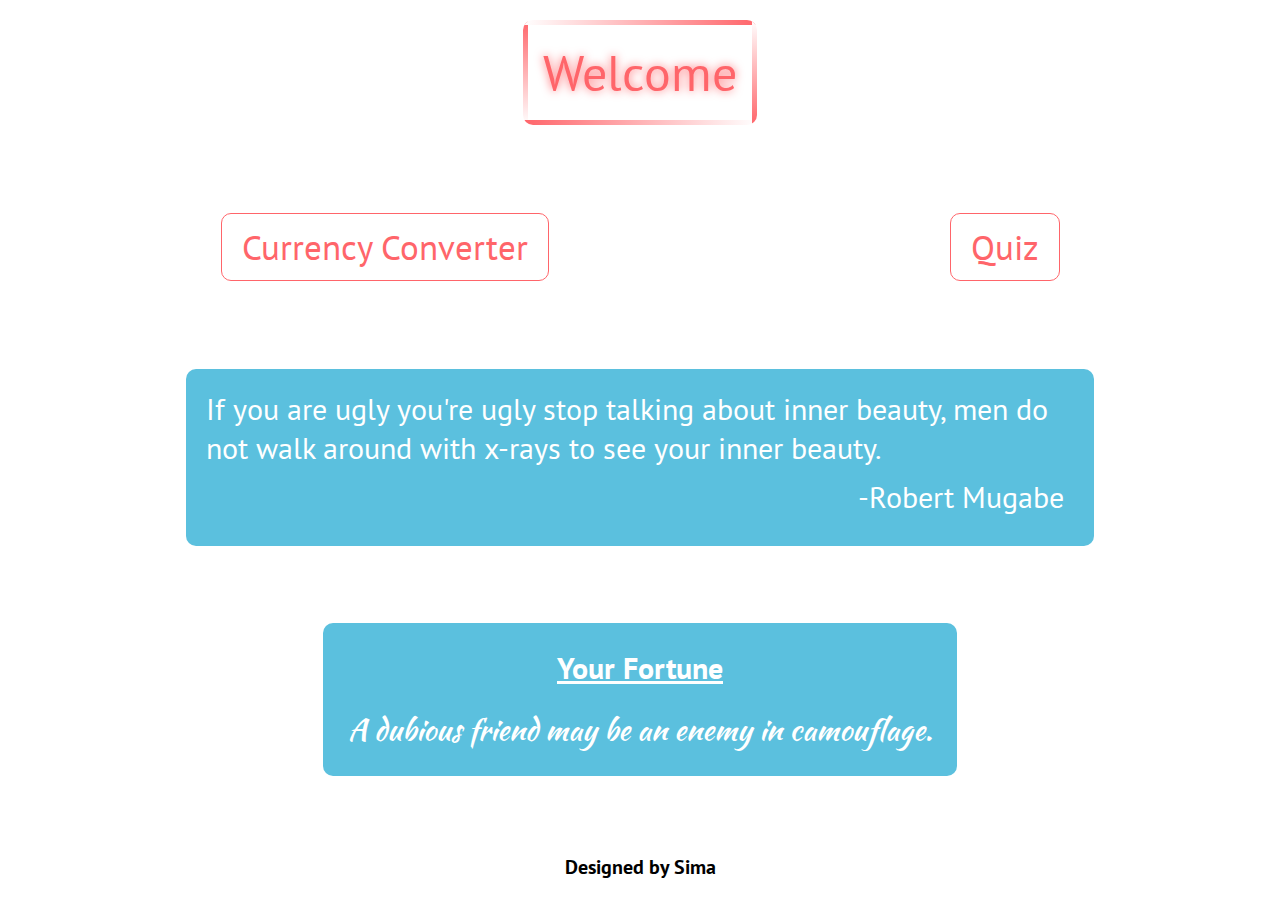
<file: index.html>
<!DOCTYPE html>
<html lang="en">
	<head>
		<meta charset="UTF-8" />
		<meta http-equiv="X-UA-Compatible" content="IE=edge" />
		<meta name="viewport" content="width=device-width, initial-scale=1.0" />
		<title>Assignment-2</title>
		<link rel="stylesheet" href="style.css" />
		<link
			href="https://fonts.googleapis.com/css2?family=PT+Sans:ital,wght@0,400;0,700;1,400;1,700&family=Kaushan+Script&display=swap"
			rel="stylesheet"
		/>
		<script src="./Part-1/Fortune.js"></script>
	</head>
	<body onload="onStartFortune()">
		<div class="container">
			<div class="welcome-text">
				<div class="line"></div>
				<div class="txt">Welcome</div>
				<div class="line-rev"></div>
			</div>
			<div class="buttons">
				<a href="./Part-2/index.html">Currency Converter</a>
				<a href="./Part-3/index.html">Quiz</a>
			</div>
			<div class="quote">
				If you are ugly you're ugly stop talking about inner beauty, men do not
				walk around with x-rays to see your inner beauty.
			</div>
			<div class="fortune">
				<h2>Your Fortune</h2>
				<div id="fortune"></div>
			</div>
			<footer>Designed by Sima</footer>
		</div>
	</body>
</html>
</file>
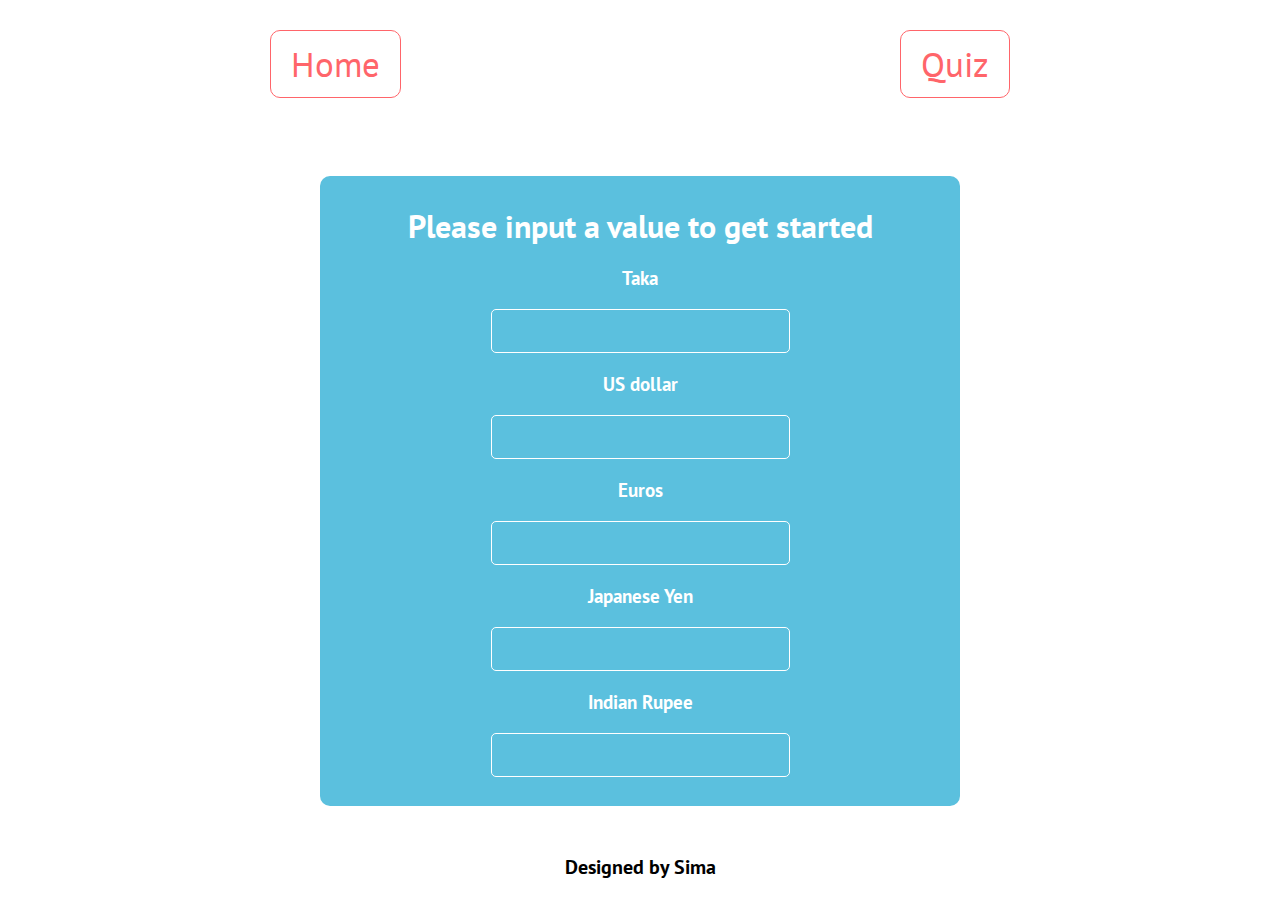
<file: Part-2/index.html>
<!DOCTYPE html>
<html lang="en">
	<head>
		<meta charset="UTF-8" />
		<meta http-equiv="X-UA-Compatible" content="IE=edge" />
		<meta name="viewport" content="width=device-width, initial-scale=1.0" />
		<title>Currency Converter</title>
		<link
			href="https://fonts.googleapis.com/css2?family=PT+Sans:ital,wght@0,400;0,700;1,400;1,700&family=Kaushan+Script&display=swap"
			rel="stylesheet"
		/>
        <link rel="stylesheet" href="./../style.css">
        <link rel="stylesheet" href="style.css"/>
	</head>
	<body>
		<div class="container">
            <div class="buttons">
                <a href="./../index.html">Home</a>
                <a href="./../Part-3/index.html">Quiz</a>
            </div>
            <form>
                <h1>Please input a value to get started</h1>
                <h3>Taka</h3>
                <input type="number" id="taka" onchange="convert(1)">
                <h3>US dollar</h3>
                <input type="number" id="usd" onchange="convert(2)">
                <h3>Euros</h3>
                <input type="number" id="eur" onchange="convert(3)">
                <h3>Japanese Yen</h3>
                <input type="number" id="jpy" onchange="convert(4)">
                <h3>Indian Rupee</h3>
                <input type="number" id="inr" onchange="convert(5)">
            </form>
            <footer>
                <footer>Designed by Sima</footer>
            </footer>
        </div>
        <script src="./convertion.js"></script>
	</body>
</html>
</file>
<file: style.css>
*{
    margin: 0;
    padding: 0;
    --animation-time: 3s;
    --color1: #ff656a;
    --color2: #5bc0de;
    font-family: 'PT Sans', sans-serif;
}
.container{
    min-height: 100vh;
    box-sizing: border-box;
    padding: 20px;
    display: flex;
    flex-direction: column;
    align-items: center;
    justify-content: space-between;
}
.welcome-text{
    margin-bottom: 20px;
    border-radius: 10px;
    position: relative;
    overflow: hidden;
}
.line{
    top: 0;
    left: 0;
    position: absolute;
    height: 5px;
    width: 100%;
    background: linear-gradient(90deg,white,var(--color1));
    animation: go-right var(--animation-time) linear 0s infinite forwards;
}
.line-rev{
    position: absolute;
    height: 5px;
    width: 100%;
    background: linear-gradient(270deg,white,var(--color1));
    bottom: 0;
    left: 0;
    animation: go-left var(--animation-time) linear 0s infinite forwards;
}
.txt{
    font-size: 50px;
    padding: 20px;
    color: var(--color1);
    text-shadow: 0px 0px 10px var(--color1);
    animation: change-color var(--animation-time) linear 0s infinite alternate;
}
.welcome-text::before{
    top: 0;
    left: 0;
    content: '';
    position: absolute;
    width: 5px;
    height: 100%;
    background: linear-gradient(0deg,white,var(--color1));
    animation: go-up var(--animation-time) linear 0s infinite forwards;
}
.welcome-text::after{
    top: 0;
    right: 0;
    content: '';
    position: absolute;
    width: 5px;
    height: 100%;
    background: linear-gradient(180deg,white,var(--color1));
    animation: go-down var(--animation-time) linear 0s infinite forwards;
}
.buttons{
    box-sizing: border-box;
    width: 100%;
    display: flex;
    flex-wrap: wrap;
    flex-direction: row;
    align-items: center;
    justify-content: space-around;
    margin-bottom: 20px;
}
.buttons a{
    margin: 10px;
    overflow: hidden;
    display: block;
    text-decoration: none;
    font-size: 35px;
    padding: 10px 20px;
    border-radius: 10px;
    border: 1px solid var(--color1);
    position: relative;
    color: var(--color1);
    transition: 1s ease;
}
.buttons a:hover{
    color: white;
}
.buttons a::before{
    content: '';
    position: absolute;
    top: 0;
    /* top: 50%; */
    left: 0;
    height: 0;
    width: 100%;
    /* transform: translate(0,-50%); */
    background-color: var(--color1);
    z-index: -1;
    transition: 1s ease;
}
.buttons a:hover::before{
    height: 100%;
}
.quote{
    display: flex;
    flex-direction: column;
    background-color: var(--color2);
    color: white;
    border-radius: 10px;
    align-items: center;
    padding: 20px;
    width: 70%;
    font-size: 30px;
    margin-bottom: 20px;
}
.quote::after{
    align-self: flex-end;
    padding: 10px;
    content: '-Robert Mugabe';
}
.fortune{
    padding: 25px;
    border-radius: 10px;
    background-color: var(--color2);
    color: white;
    margin-bottom: 20px;
}
#fortune{
    font-size: 30px;
    font-family: 'Kaushan Script', cursive;
}
.fortune h2{
    font-size: 30px;
    margin-bottom: 20px;
    text-decoration: underline;
    text-align: center;
}
footer{
    font-size: 20px;
    font-weight: bold;
}
@keyframes go-right {
    0%{
        transform: translate(-100%);
    }
    100% {
        transform: translate(100%);
    }
}
@keyframes go-left {
    0%{
        transform: translate(100%);
    }
    100% {
        transform: translate(-100%);
    }
}
@keyframes go-up {
    0%{
        transform: translateY(100%);
    }
    100% {
        transform: translateY(-100%);
    }
}
@keyframes go-down {
    0%{
        transform: translateY(-100%);
    }
    100% {
        transform: translateY(100%);
    }
}
</file>
<file: Part-2/style.css>
form{
    color:#fff;
    margin: 0;
    padding: 20px;
    box-sizing: border-box;
    display: flex;
    flex-direction: column;
    min-width: 50vw;
    max-width: 100vw;
    border-radius: 10px;
    min-height: 70vh;
    background-color: var(--color2);
    align-items: center;
    justify-content: space-around;
}
form input{
    font-size: 25px;
    background: none;
    color: white;
    border-radius: 5px;
    padding: 5px;
    border: 1px solid white;
}
</file>
